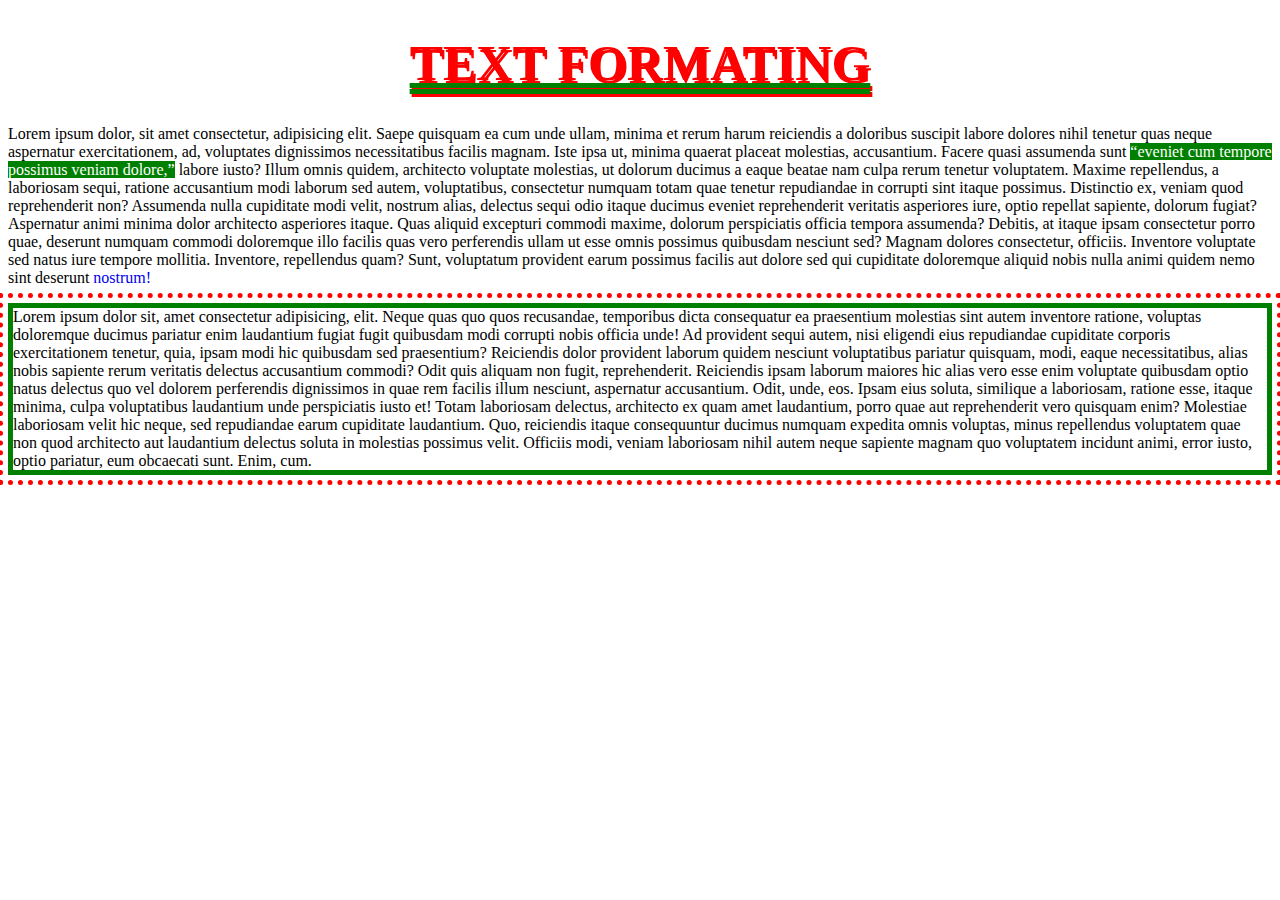
<file: index.html>
<!DOCTYPE html>
<html lang="en">
<head>
	<meta charset="UTF-8">
	<meta name="viewport" content="width=device-width, initial-scale=1.0">
	<title>Document</title>
	<link rel="stylesheet" href="assets/css/exam.css">
</head>
<body>
	<h1 class="h">text formating</h1>
	</p>
	<p class="c">Lorem ipsum dolor, sit amet consectetur, adipisicing elit. Saepe quisquam ea cum unde ullam, minima et rerum harum reiciendis a doloribus suscipit labore dolores nihil tenetur quas neque aspernatur exercitationem, ad, voluptates dignissimos necessitatibus facilis magnam. Iste ipsa ut, minima quaerat placeat molestias, accusantium. Facere quasi assumenda sunt <span class="f"><q>eveniet cum tempore possimus veniam dolore,</q></span> labore iusto? Illum omnis quidem, architecto voluptate molestias, ut dolorum ducimus a eaque beatae nam culpa rerum tenetur voluptatem. Maxime repellendus, a laboriosam sequi, ratione accusantium modi laborum sed autem, voluptatibus, consectetur numquam totam quae tenetur repudiandae in corrupti sint itaque possimus. Distinctio ex, veniam quod reprehenderit non? Assumenda nulla cupiditate modi velit, nostrum alias, delectus sequi odio itaque ducimus eveniet reprehenderit veritatis asperiores iure, optio repellat sapiente, dolorum fugiat? Aspernatur animi minima dolor architecto asperiores itaque. Quas aliquid excepturi commodi maxime, dolorum perspiciatis officia tempora assumenda? Debitis, at itaque ipsam consectetur porro quae, deserunt numquam commodi doloremque illo facilis quas vero perferendis ullam ut esse omnis possimus quibusdam nesciunt sed? Magnam dolores consectetur, officiis. Inventore voluptate sed natus iure tempore mollitia. Inventore, repellendus quam? Sunt, voluptatum provident earum possimus facilis aut dolore sed qui cupiditate doloremque aliquid nobis nulla animi quidem nemo sint deserunt <a href="assets/img/abc1.jpg">nostrum!</a></p>

	<p class="k">Lorem ipsum dolor sit, amet consectetur adipisicing, elit. Neque quas quo quos recusandae, temporibus dicta consequatur ea praesentium molestias sint autem inventore ratione, voluptas doloremque ducimus pariatur enim laudantium fugiat fugit quibusdam modi corrupti nobis officia unde! Ad provident sequi autem, nisi eligendi eius repudiandae cupiditate corporis exercitationem tenetur, quia, ipsam modi hic quibusdam sed praesentium? Reiciendis dolor provident laborum quidem nesciunt voluptatibus pariatur quisquam, modi, eaque necessitatibus, alias nobis sapiente rerum veritatis delectus accusantium commodi? Odit quis aliquam non fugit, reprehenderit. Reiciendis ipsam laborum maiores hic alias vero esse enim voluptate quibusdam optio natus delectus quo vel dolorem perferendis dignissimos in quae rem facilis illum nesciunt, aspernatur accusantium. Odit, unde, eos. Ipsam eius soluta, similique a laboriosam, ratione esse, itaque minima, culpa voluptatibus laudantium unde perspiciatis iusto et! Totam laboriosam delectus, architecto ex quam amet laudantium, porro quae aut reprehenderit vero quisquam enim? Molestiae laboriosam velit hic neque, sed repudiandae earum cupiditate laudantium. Quo, reiciendis itaque consequuntur ducimus numquam expedita omnis voluptas, minus repellendus voluptatem quae non quod architecto aut laudantium delectus soluta in molestias possimus velit. Officiis modi, veniam laboriosam nihil autem neque sapiente magnam quo voluptatem incidunt animi, error iusto, optio pariatur, eum obcaecati sunt. Enim, cum.</p>
</body>
</html>
</file>
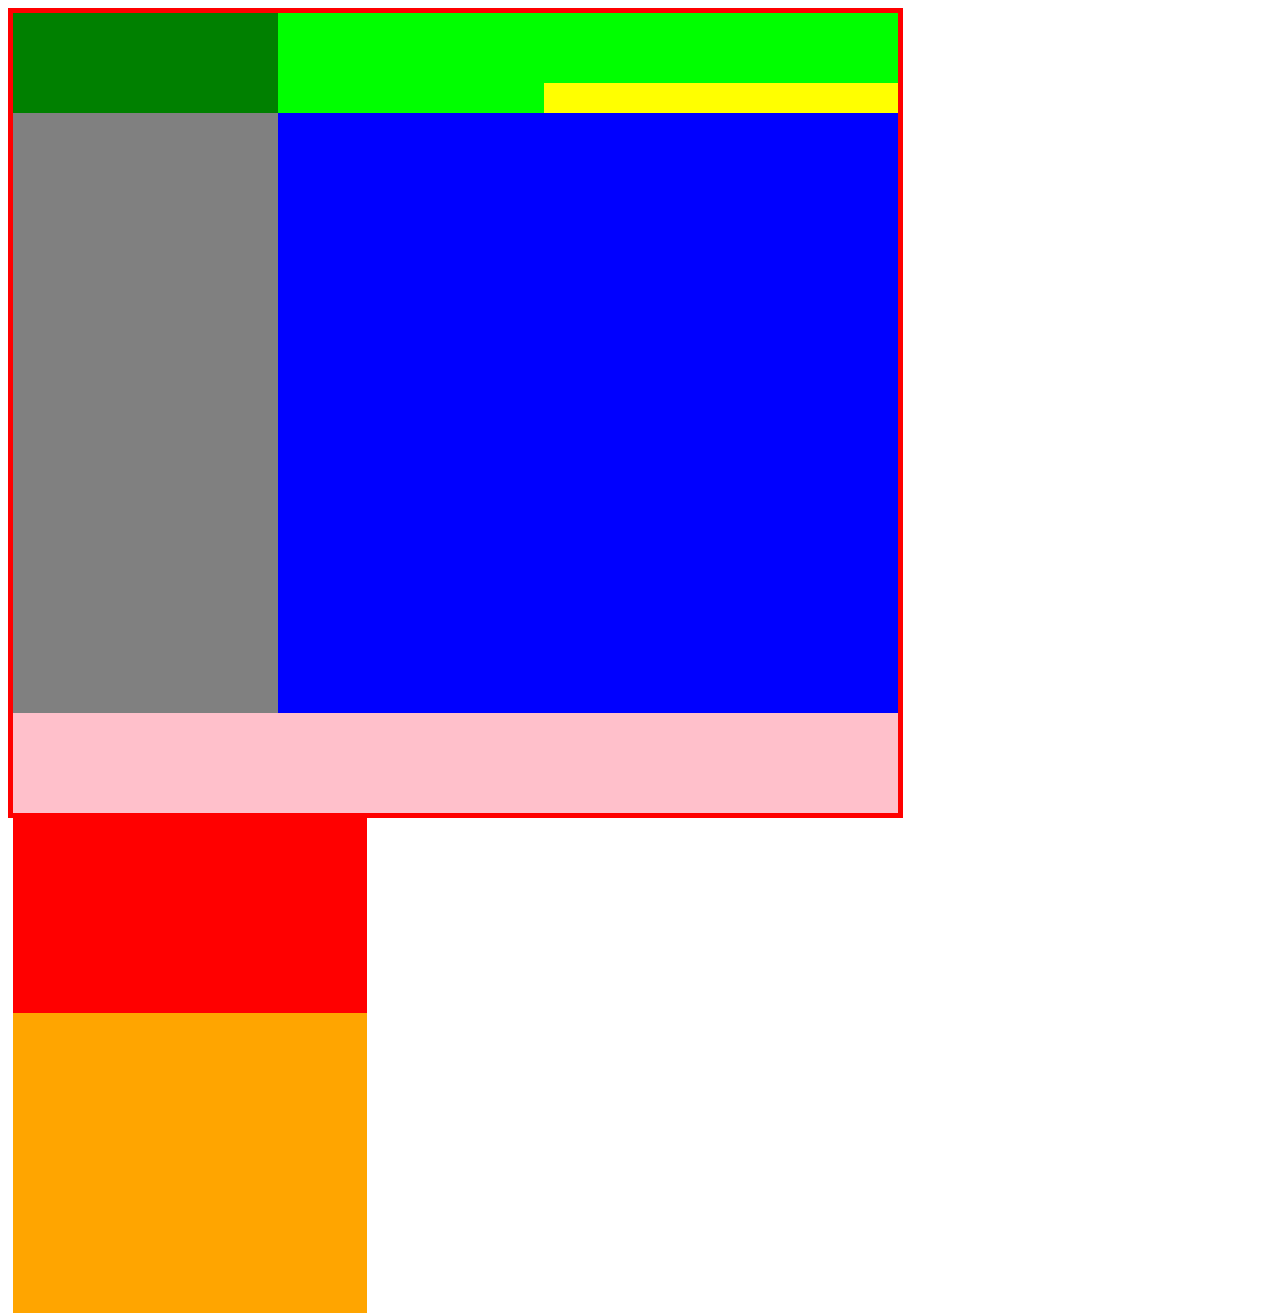
<file: index2.html>
<!DOCTYPE html>
<html lang="en">
<head>
	<meta charset="UTF-8">
	<meta name="viewport" content="width=device-width, initial-scale=1.0">
	<title>Document</title>
	<link rel="stylesheet" href="assets/css/exam2.css">
</head>
<body>
	<div class="maindiv">
		<div class="head"><!--this is head-->
			<div class="head1"></div>
			<div class="head2"></div>
		</div>
		<div class="body"><!--this is body-->
			<div class="body1"></div>
			<div class="body2"></div>
			<div class="body3"></div>

		</div>
		<div class="footer"><!--this is footer-->

		</div>
		
	</div>
</body>
</html>
</file>
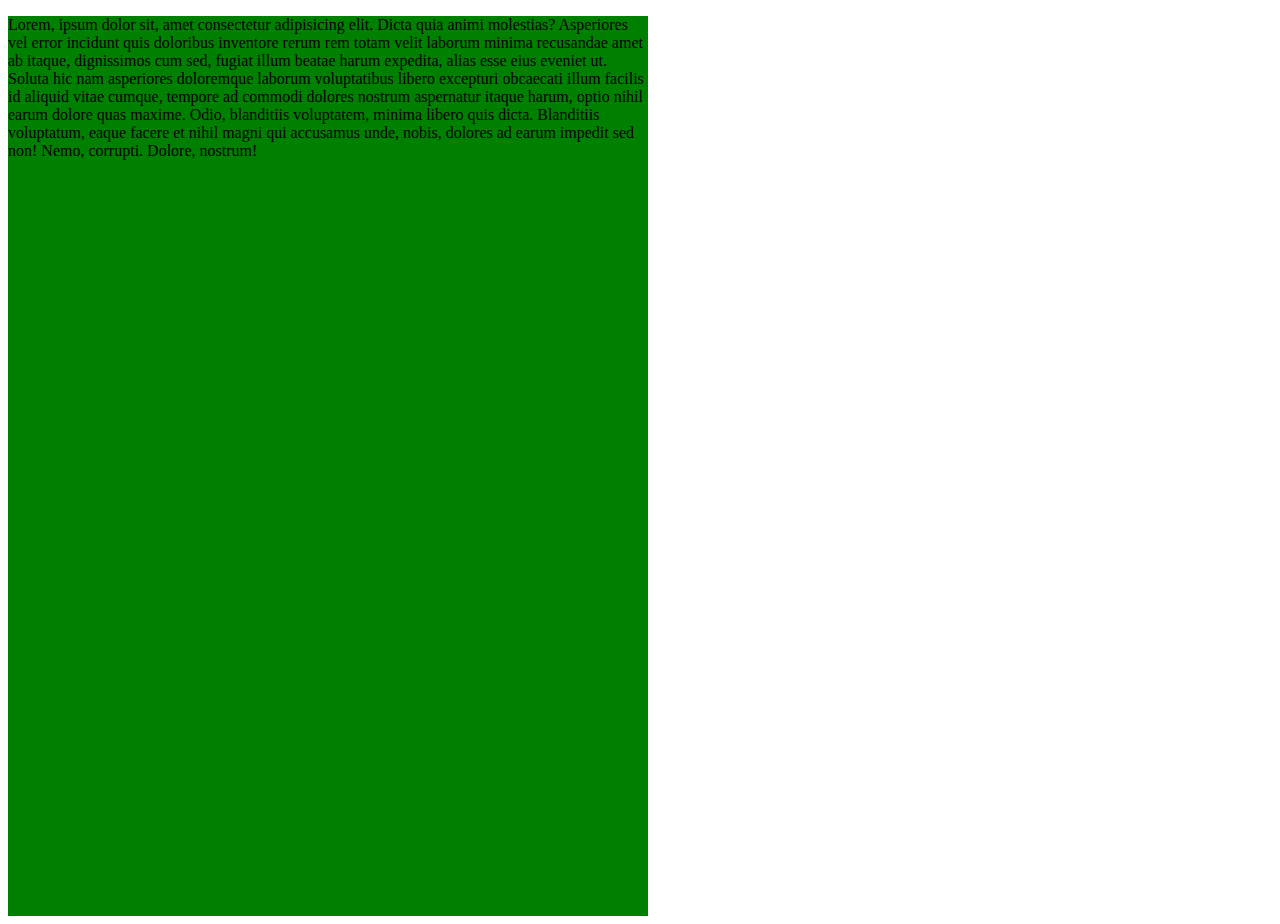
<file: index3.html>
<!DOCTYPE html>
<html lang="en">
<head>
	<meta charset="UTF-8">
	<meta name="viewport" content="width=device-width, initial-scale=1.0">
	<title>Document</title>
	<link rel="stylesheet" href="assets/css/exam3.css">
</head>
<body>
	<div class="box">
		<p class="p">
			Lorem, ipsum dolor sit, amet consectetur adipisicing elit. Dicta quia animi molestias? Asperiores vel error incidunt quis doloribus inventore rerum rem totam velit laborum minima recusandae amet ab itaque, dignissimos cum sed, fugiat illum beatae harum expedita, alias esse eius eveniet ut. Soluta hic nam asperiores doloremque laborum voluptatibus libero excepturi obcaecati illum facilis id aliquid vitae cumque, tempore ad commodi dolores nostrum aspernatur itaque harum, optio nihil earum dolore quas maxime. Odio, blanditiis voluptatem, minima libero quis dicta. Blanditiis voluptatum, eaque facere et nihil magni qui accusamus unde, nobis, dolores ad earum impedit sed non! Nemo, corrupti. Dolore, nostrum!
		</p>
	</div>
</body>
</html>
</file>
<file: assets/css/exam.css>
.h{
	text-align: center;
	text-decoration: underline;
	color: red;
	font-size:50px;
	text-decoration-color:green;
	text-decoration-style:double;
	text-transform:uppercase;
	text-shadow:2px 3px red;

}
.b{
	text-indent: 70px;
	text-align: justify;
	font-size:20px;
	font-weight:800;
	font-variant:small-caps;
}
a
{
	text-decoration:none;

}
.f{
	background-color:green;
	color:white;
}
.k{
border: 5px solid green;

outline: 5px dotted #ff0000;
outline-offset: 5px;
}
</file>
<file: assets/css/exam2.css>
.maindiv{
	height: 800px;
	width: 70%;
	border: 5px solid red;
}
.head{
	width: 100%;
	height: 100px;
	background-color: #00ff00;
}
.body{
	width: 100%;
	height:600px;
	background-color: #0000ff;
}
.footer{
	width: 100%;
	height: 100px;
	background-color: pink;

}
.head1{
	width: 30%;
	height: 100px;
	background-color: green;
	float: left;
}
.head2{
	width: 40%;
	height: 30px;
	background-color:yellow;
	float:right;
	margin-top: 70px;
}
.body1{
	height: 600px;
	width: 30%;
	background-color: grey;
}
.body2{
	height: 300px;
	width: 40%;
	background-color:red;
}

.body3{
	height: 300px;
	width: 40%;
	background-color: orange;
}
</file>
<file: assets/css/exam3.css>
.box{
	background-color: green;
	height:100vh;
	width: 50vw;

}
</file>
